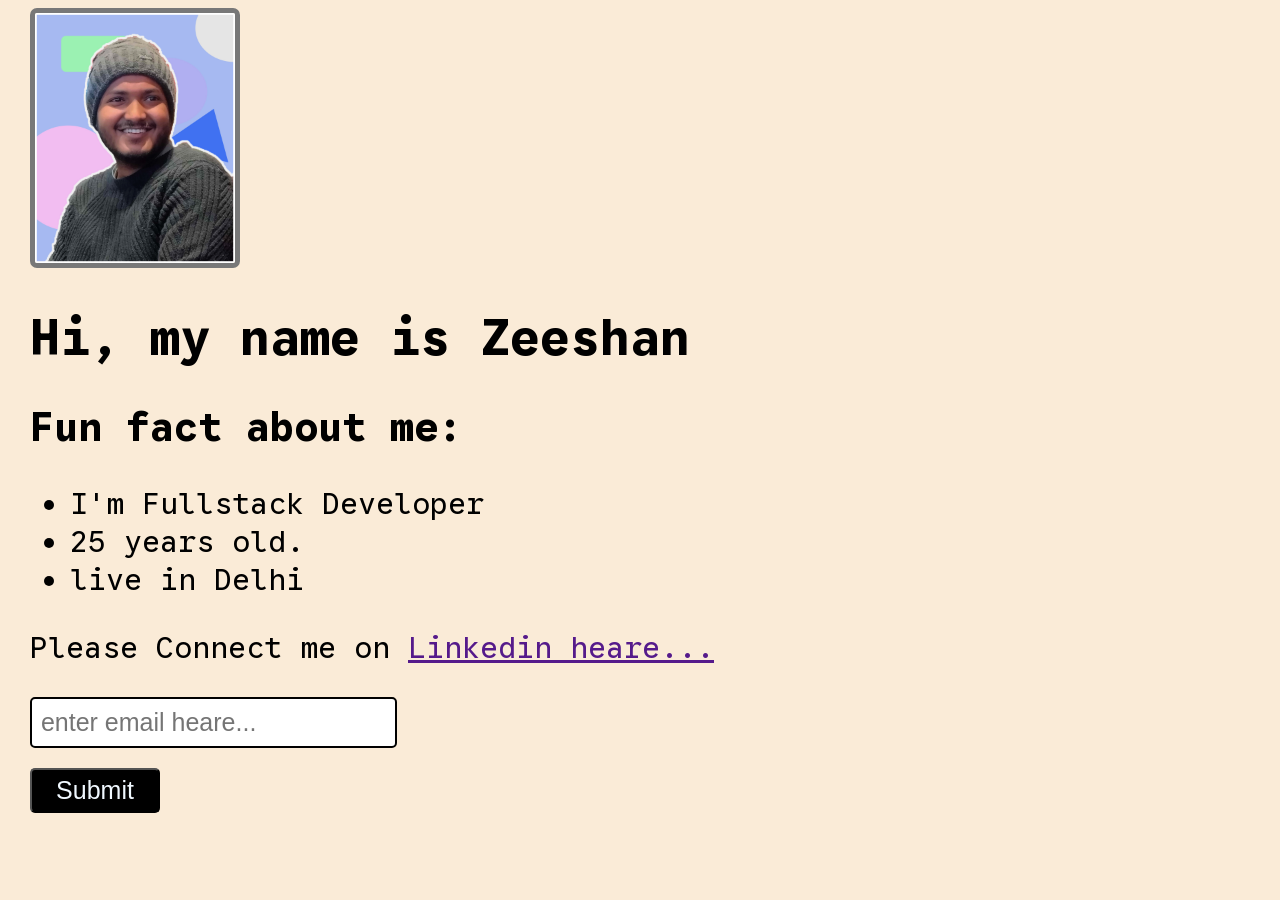
<file: 1_profile_webpage/index.html>
<!DOCTYPE html>
<html lang="en">
<head>
    <meta charset="UTF-8">
    <meta name="viewport" content="width=device-width, initial-scale=1.0">
    <title>my_profile</title>

    <style>
@import url('https://fonts.googleapis.com/css2?family=Google+Sans+Code:ital,wght,MONO@0,300..800,1;1,300..800,1&display=swap');
</style>

</head>
<body style="font-family: Google Sans Code, monospace; background-color: antiquewhite; margin-left:30px ;">
    <img src="img1.jpg" alt="" width="200px" style="border: solid rgb(120, 120, 120) 5px; border-radius: 7px;">
    <h1 style="font-size: 50px;">Hi, my name is Zeeshan</h1>
    <h2 style="font-size: 40px;">Fun fact about me:</h2>
    <ul>
        <li style="font-size: 30px;">I'm Fullstack Developer</li>
        <li style="font-size: 30px;">25 years old.</li>
        <li style="font-size: 30px;">live in Delhi</li>
    </ul>
    <p style="font-size: 30px;">Please Connect me on <a href="">Linkedin heare...</a></p>
    <input type="text" placeholder=" enter email heare..." style="font-size: 25px; height: 45px; width: 359px; border: 2px solid; border-radius: 5px;"><br><br>
    <button style="font-size: 25px; background-color: black; color: aliceblue; width: 130px; height: 45px; border-radius: 5px;" >Submit</button>
</body>
</html>
</file>
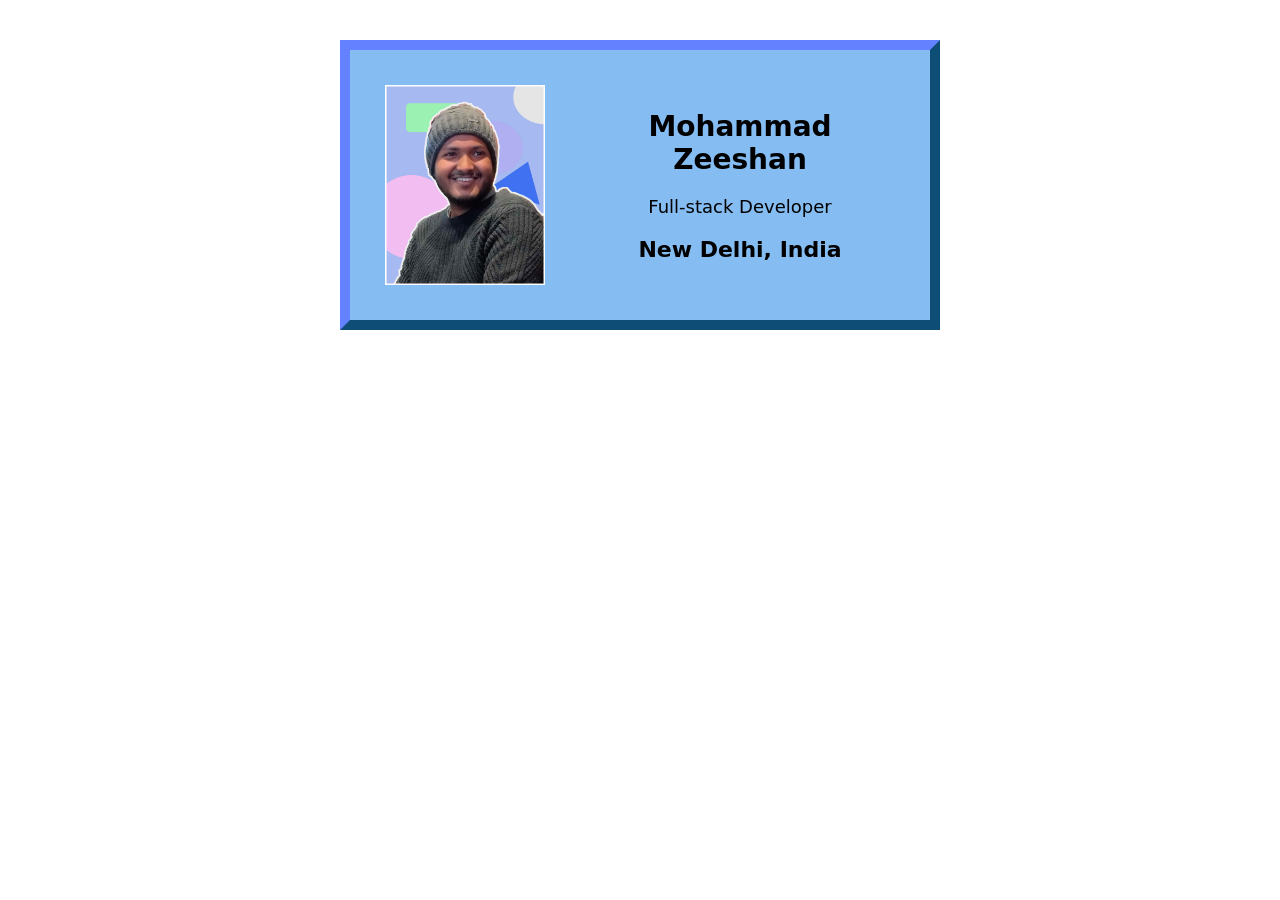
<file: 2_personal_business_card/index.html>
<!doctype html>
<html lang="en">
  <head>
    <meta charset="UTF-8" />
    <meta name="viewport" content="width=device-width, initial-scale=1.0" />
    <title>business Card</title>

    <link rel="stylesheet" href="style.css" />
  </head>

  <body>

    <div class="main">
      <img src="image/img1.jpg" alt="" height="200px" />

      <div class="pre">
        <h3 class="n">Mohammad Zeeshan</h3>
        <p class="d">Full-stack Developer</p>
        <h4 class="l">New Delhi, India</h4>
      </div>

    </div>
  </body>
</html>
</file>
<file: 2_personal_business_card/style.css>
* {
 margin: 20px; 
  
}


.main {
    background-color:  rgb(133, 189, 242);
    border-bottom: 10px solid rgb(14, 78, 118);
    border-top: 10px solid rgb(100, 129, 255);
    border-left: 10px solid rgb(100, 129, 255);
    border-right: 10px solid rgb(14, 78, 118);
    margin-left: auto;
    margin-right: auto;
    width: 550px;
    padding: 15px;
    display: flex;
    justify-content: space-around;
    font-family: system-ui, -apple-system, BlinkMacSystemFont, 'Segoe UI', Roboto, Oxygen, Ubuntu, Cantarell, 'Open Sans', 'Helvetica Neue', sans-serif;

}
.pre {
   margin: 10px;
   padding-top: 15px;
    text-align: center;
    
}

.n {
    font-size: 28px;
    font-weight: bold;
}

.d {
    font-size: 18px;
   
}

.l{
    font-size: 22px;
    font-weight: bold;
}
</file>
